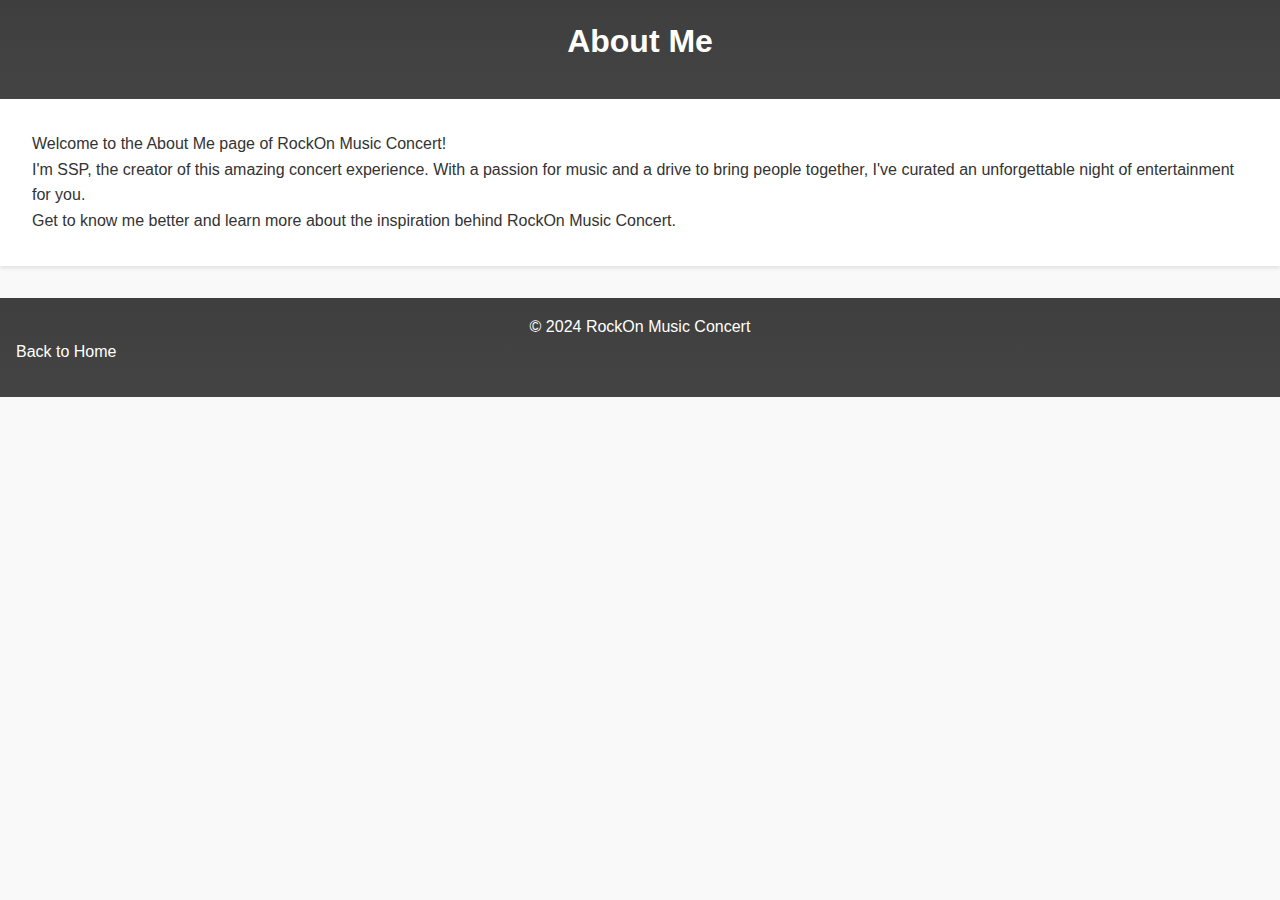
<file: wtla1/aboutme.html>
<!DOCTYPE html>
<html lang="en">
<head>
    <meta charset="UTF-8">
    <meta name="viewport" content="width=device-width, initial-scale=1.0">
    <title>About Me - RockOn Music Concert</title>
    <link rel="stylesheet" href="Styles1.css">
</head>
<body>
    <header>
        <h1>About Me</h1>
    </header>
    <section>
        <p>Welcome to the About Me page of RockOn Music Concert!</p>
        <p>I'm SSP, the creator of this amazing concert experience. With a passion for music and a drive to bring people together, I've curated an unforgettable night of entertainment for you.</p>
        <p>Get to know me better and learn more about the inspiration behind RockOn Music Concert.</p>
    </section>
    <footer>
        <p>&copy; 2024 RockOn Music Concert</p>
        <ul>
            <li><a href="index.html">Back to Home</a></li>
        </ul>
    </footer>
</body>
</html>
</file>
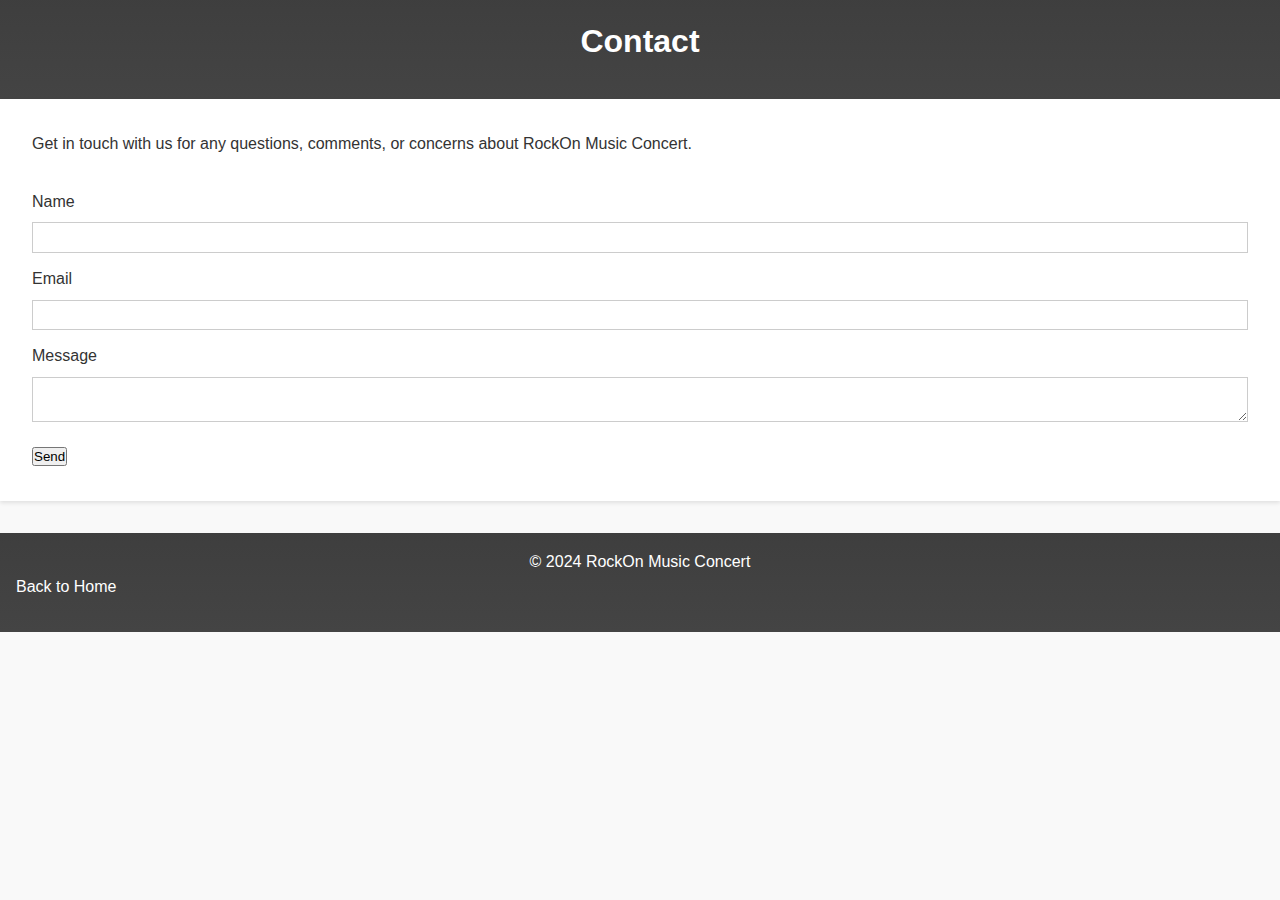
<file: wtla1/contact.html>
<!DOCTYPE html>
<html lang="en">
<head>
    <meta charset="UTF-8">
    <meta name="viewport" content="width=device-width, initial-scale=1.0">
    <title>Contact - RockOn Music Concert</title>
    <link rel="stylesheet" href="Styles1.css">
</head>
<body>
    <header>
        <h1>Contact</h1>
    </header>
    <section>
        <p>Get in touch with us for any questions, comments, or concerns about RockOn Music Concert.</p>
        <form action="submit_form.php" method="POST">
            <div class="input-box">
              <label for="name">Name</label>
              <input type="text" id="name" name="name" required>
            </div>
            <div class="input-box">
              <label for="email">Email</label>
              <input type="email" id="email" name="email" required>
            </div>
            <div class="message-box">
              <label for="message">Message</label>
              <textarea id="message" name="message" required></textarea>
            </div>
            <div class="button">
              <input type="submit" value="Send">
            </div>
          </form>
          
    </section>
    <footer>
        <p>&copy; 2024 RockOn Music Concert</p>
        <ul>
            <li><a href="index.html">Back to Home</a></li>
        </ul>
    </footer>

   <script>function validateForm() {
    let name = document.forms["contactForm"]["name"].value;
    let email = document.forms["contactForm"]["email"].value;
    let message = document.forms["contactForm"]["message"].value;
    let emailPattern = /^[a-zA-Z0-9._-]+@[a-zA-Z0-9.-]+\.[a-zA-Z]{2,6}$/;
  
    if (name == "") {
      alert("Name must be filled out");
      return false;
    }
  
    if (email == "") {
      alert("Email must be filled out");
      return false;
    }
  
    if (!emailPattern.test(email)) {
      alert("Please enter a valid email address");
      return false;
    }
  
    if (message == "") {
      alert("Message cannot be empty");
      return false;
    }
  
    return true;  // Proceed with form submission
  }
  </script> 
</body>
</html>
</file>
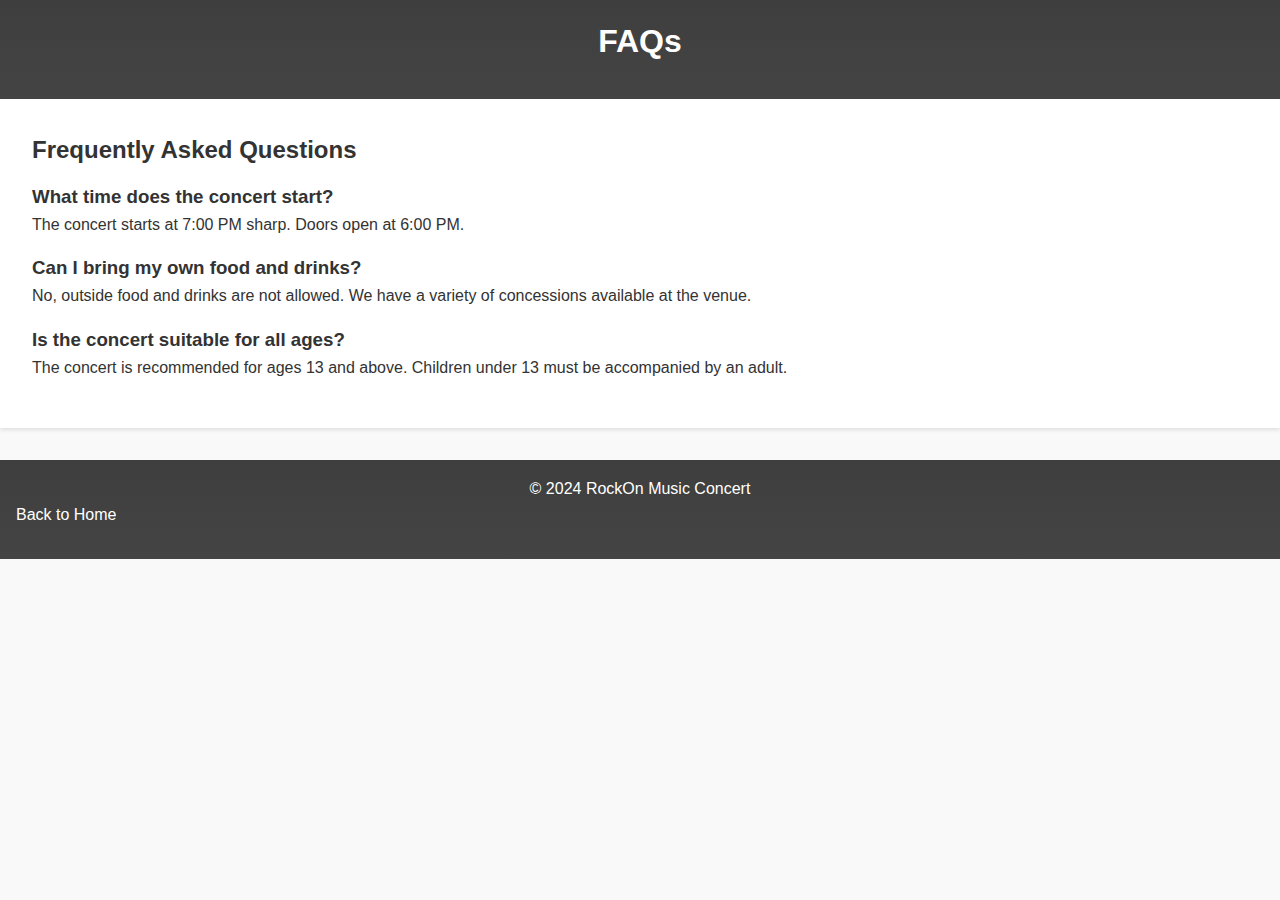
<file: wtla1/faqs.html>
<!DOCTYPE html>
<html lang="en">
<head>
    <meta charset="UTF-8">
    <meta name="viewport" content="width=device-width, initial-scale=1.0">
    <title>FAQs - RockOn Music Concert</title>
    <link rel="stylesheet" href="Styles1.css">
</head>
<body>
    <header>
        <h1>FAQs</h1>
    </header>
    <section>
        <h2>Frequently Asked Questions</h2>
        <ul>
            <li>
                <h3>What time does the concert start?</h3>
                <p>The concert starts at 7:00 PM sharp. Doors open at 6:00 PM.</p>
            </li>
            <li>
                <h3>Can I bring my own food and drinks?</h3>
                <p>No, outside food and drinks are not allowed. We have a variety of concessions available at the venue.</p>
            </li>
            <li>
                <h3>Is the concert suitable for all ages?</h3>
                <p>The concert is recommended for ages 13 and above. Children under 13 must be accompanied by an adult.</p>
            </li>
            <!-- Add more FAQs as needed -->
        </ul>
    </section>
    <footer>
        <p>&copy; 2024 RockOn Music Concert</p>
        <ul>
            <li><a href="index.html">Back to Home</a></li>
        </ul>
    </footer>
</body>
</html>
</file>
<file: wtla1/Styles1.css>
/* Global Styles for aboutme , faqs , contact */

* {
    box-sizing: border-box;
    margin: 0;
    padding: 0;
  }
  
  body {
    font-family: Arial, sans-serif;
    line-height: 1.6;
    color: #333;
    background-color: #f9f9f9;
  }
  
  header, footer {
    background-color: #333;
    color: #fff;
    padding: 1em;
    text-align: center;
  }
  
  header h1, footer p {
    margin: 0;
  }
  
  ul {
    list-style: none;
    margin: 0;
    padding: 0;
  }
  
  li {
    margin-bottom: 1em;
  }
  
  a {
    text-decoration: none;
    color: #337ab7;
  }
  
  a:hover {
    color: #23527c;
  }
  
  /* Header Styles */
  
  header {
    background-image: linear-gradient(to bottom, #333, #444);
    background-size: 100% 300px;
    background-position: 0% 100%;
  }
  
  header h1 {
    font-size: 2em;
    margin-bottom: 0.5em;
  }
  
  /* Section Styles */
  
  section {
    padding: 2em;
    background-color: #fff;
    box-shadow: 0 2px 4px rgba(0, 0, 0, 0.1);
    margin-bottom: 2em;
  }
  
  section h2 {
    font-size: 1.5em;
    margin-bottom: 0.5em;
  }
  
  /* Footer Styles */
  
  footer {
    background-image: linear-gradient(to bottom, #333, #444);
    background-size: 100% 300px;
    background-position: 0% 100%;
  }
  
  footer ul {
    list-style: none;
    margin: 0;
    padding: 0;
    display: flex;
    justify-content: space-between;
  }
  
  footer li {
    margin-right: 20px;
  }
  
  footer a {
    color: #fff;
  }
  
  /* Form Styles (for contact.html) */
  
  form {
    margin-top: 2em;
  }
  
  label {
    display: block;
    margin-bottom: 0.5em;
  }
  
  input[type="text"], input[type="email"], textarea {
    width: 100%;
    padding: 0.5em;
    margin-bottom: 1em;
    border: 1px solid #ccc;
  }
  
  button[type="submit"] {
    background-color: #337ab7;
    color: #fff;
    padding: 0.5em 1em;
    border: none;
    border-radius: 5px;
    cursor: pointer;
  }
  
  button[type="submit"]:hover {
    background-color: #23527c;
  }
</file>
